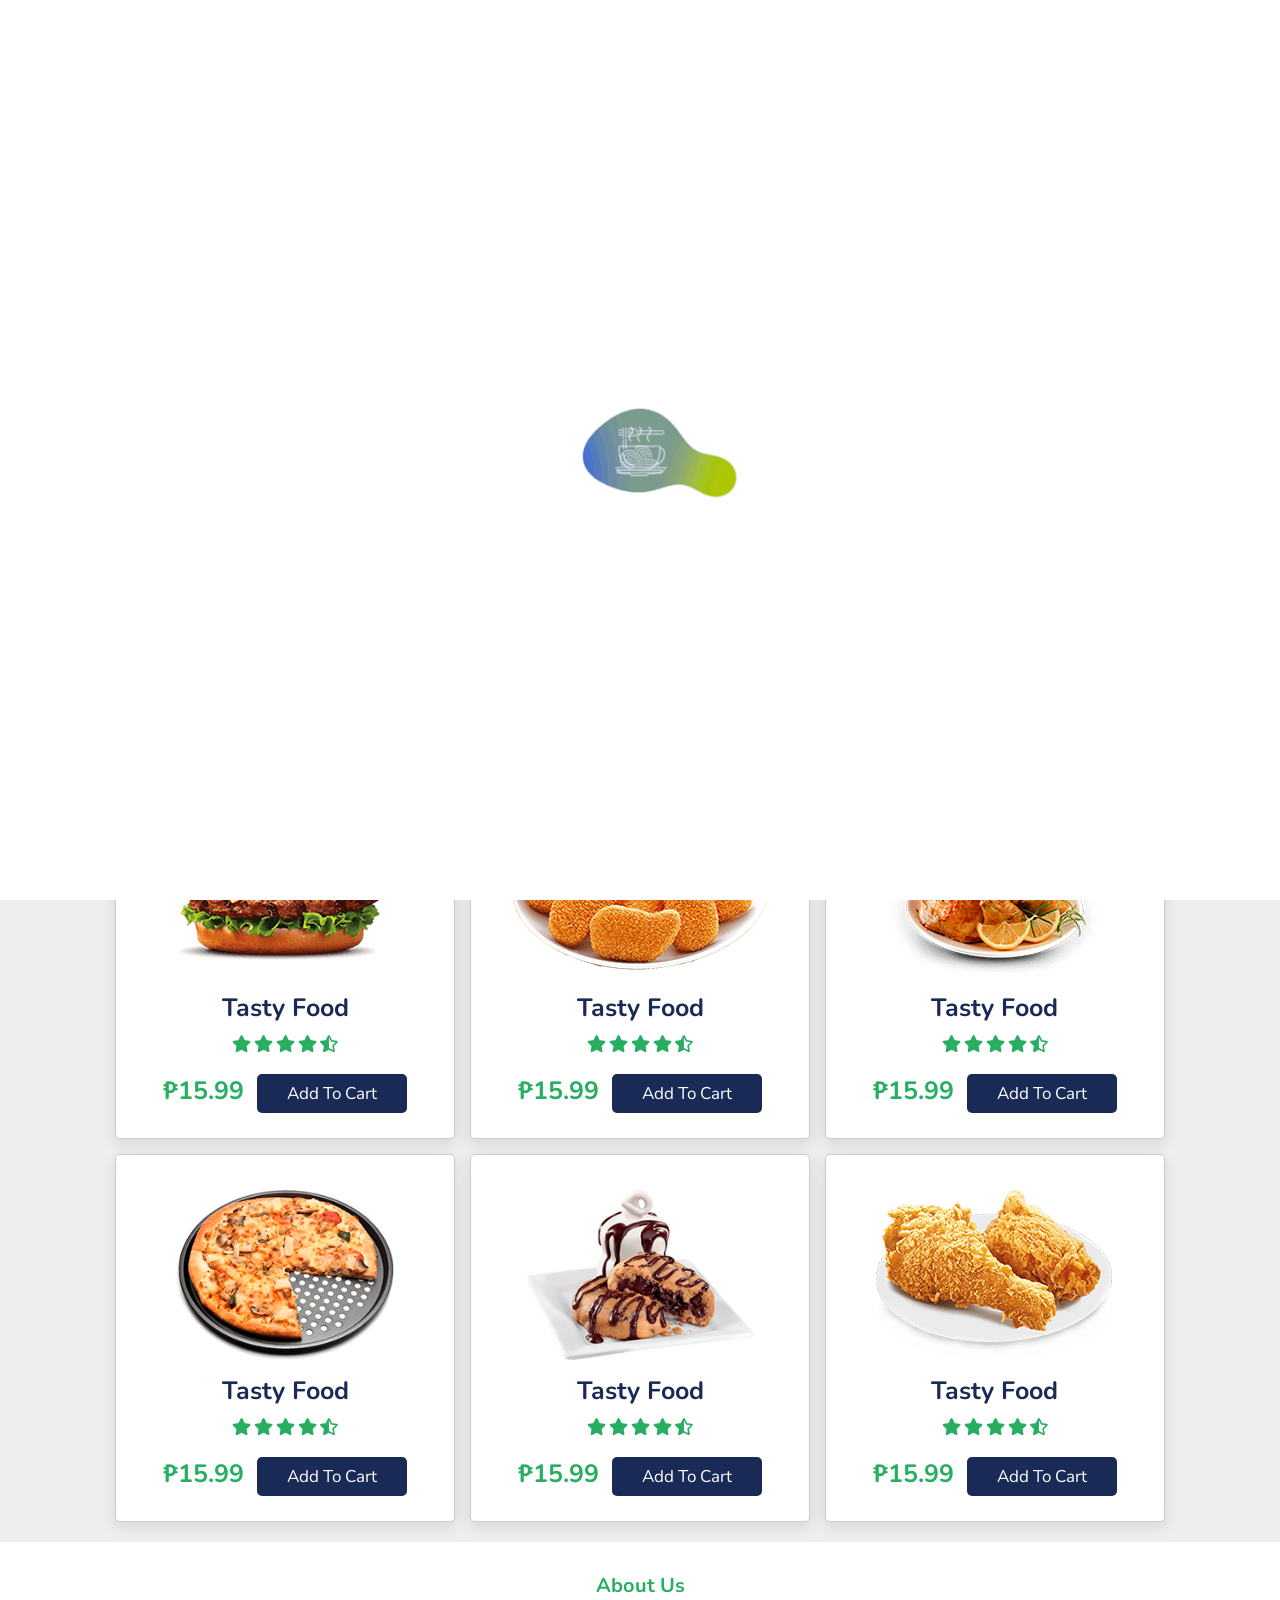
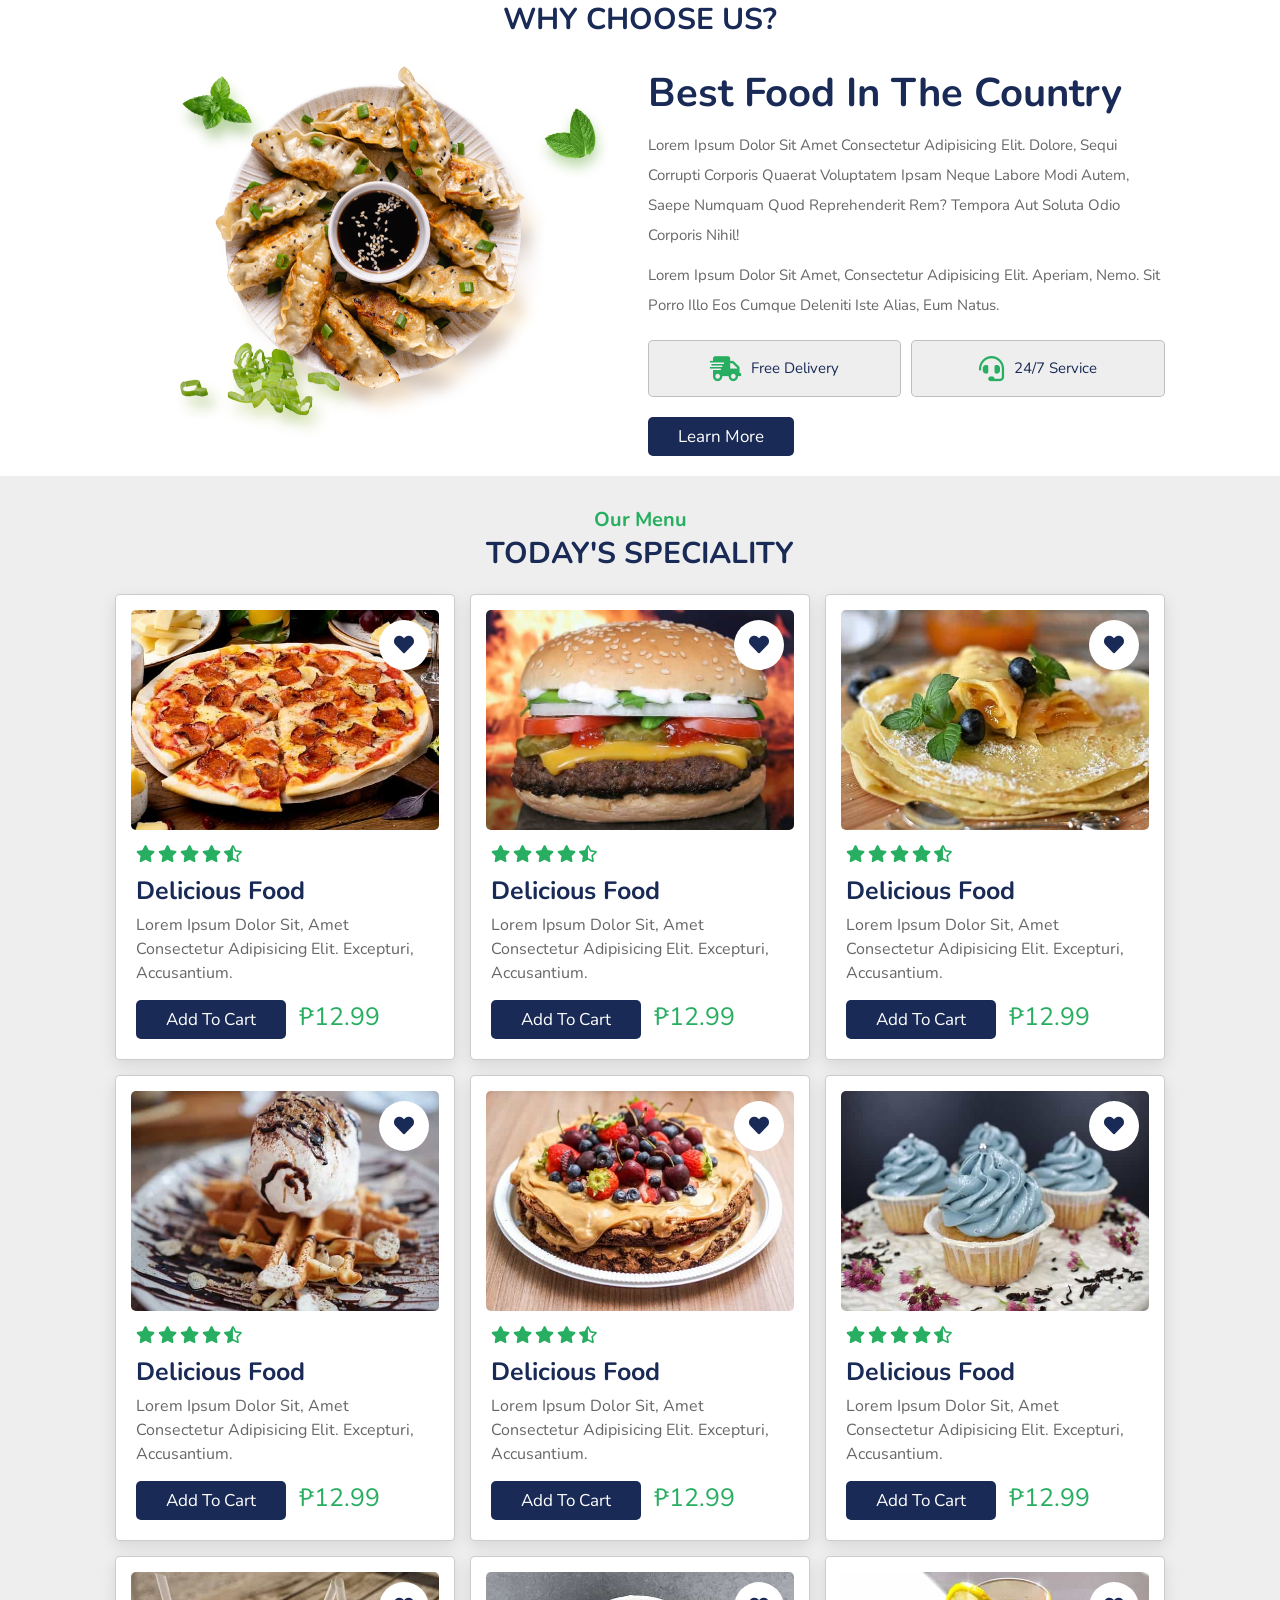
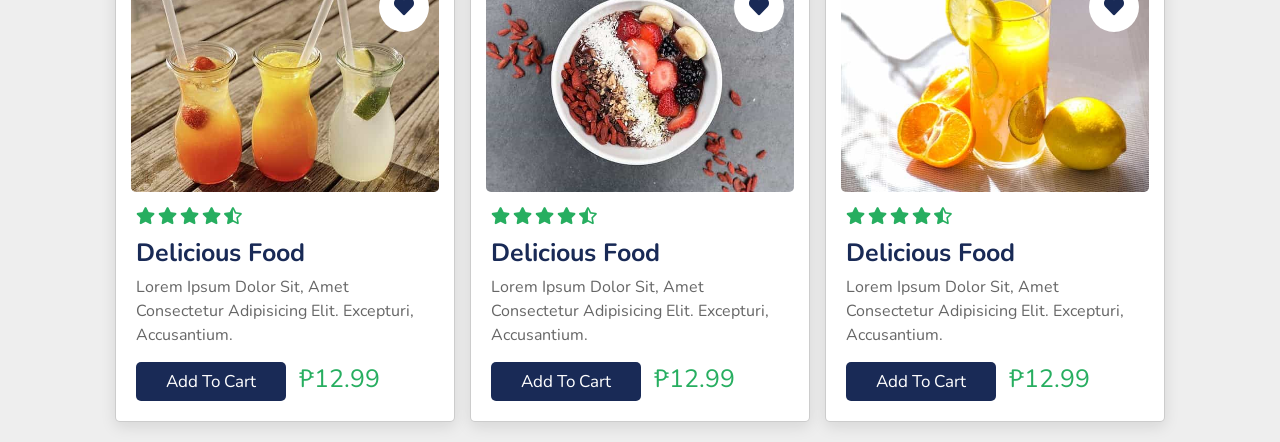
<file: food/home.html>
<!DOCTYPE html>
<html lang="en">
<head>
    <meta charset="UTF-8">
    <meta http-equiv="X-UA-Compatible" content="IE=edge">
    <meta name="viewport" content="width=device-width, initial-scale=1.0">
    <title>Complete Responsive Food Website Design Tutorial</title>

    <link rel="stylesheet" href="https://unpkg.com/swiper/swiper-bundle.min.css" />

    <!-- font awesome cdn link  -->
    <link rel="stylesheet" href="https://cdnjs.cloudflare.com/ajax/libs/font-awesome/5.15.3/css/all.min.css">

    <!-- custom css file link  -->
    <link rel="stylesheet" href="css/style2.css">

</head>
<body>
    
<!-- header section starts      -->

<header>

    <a href="#" class="logo"><i class="fas fa-utensils"></i>food.</a>

    <nav class="navbar">
        <a class="active" href="#home">home</a>
        <a href="#dishes">dishes</a>
        <a href="#about">about</a>
        <a href="#menu">menu</a>
      
    </nav>

    <div class="icons">
        <i class="fas fa-bars" id="menu-bars"></i>
        <i class="fas fa-search" id="search-icon"></i>
        <a href="#" class="fas fa-heart"></a>
        <a href="#" class="fas fa-shopping-cart"></a>
        <a href="#" i class="fas fa-user-circle"></a>
        <a href="index.html" class="fas fa-sign-out-alt"></a>
    </div>

</header>

<!-- header section ends-->

<!-- search form  -->

<form action="" id="search-form">
    <input type="search" placeholder="search here..." name="" id="search-box">
    <label for="search-box" class="fas fa-search"></label>
    <i class="fas fa-times" id="close"></i>
</form>

<!-- home section starts  -->

<section class="home" id="home">

    <div class="swiper-container home-slider">

        <div class="swiper-wrapper wrapper">

            <div class="swiper-slide slide">
                <div class="content">
                    <span>our special dish</span>
                    <h3>spicy noodles</h3>
                    <p>Lorem ipsum dolor sit amet consectetur adipisicing elit. Sit natus dolor cumque?</p>
                    <a href="#" class="btn">order now</a>
                </div>
                <div class="image">
                    <img src="images/home-img-1.png" alt="">
                </div>
            </div>

            <div class="swiper-slide slide">
                <div class="content">
                    <span>our special dish</span>
                    <h3>fried chicken</h3>
                    <p>Lorem ipsum dolor sit amet consectetur adipisicing elit. Sit natus dolor cumque?</p>
                    <a href="#" class="btn">order now</a>
                </div>
                <div class="image">
                    <img src="images/home-img-2.png" alt="">
                </div>
            </div>

            <div class="swiper-slide slide">
                <div class="content">
                    <span>our special dish</span>
                    <h3>hot pizza</h3>
                    <p>Lorem ipsum dolor sit amet consectetur adipisicing elit. Sit natus dolor cumque?</p>
                    <a href="#" class="btn">order now</a>
                </div>
                <div class="image">
                    <img src="images/home-img-3.png" alt="">
                </div>
            </div>

        </div>

        <div class="swiper-pagination"></div>

    </div>

</section>

<!-- home section ends -->

<!-- dishes section starts  -->

<section class="dishes" id="dishes">

    <h3 class="sub-heading"> our dishes </h3>
    <h1 class="heading"> popular dishes </h1>

    <div class="box-container">

        <div class="box">
            <a href="#" class="fas fa-heart"></a>
            <a href="#" class="fas fa-eye"></a>
            <img src="images/dish-1.png" alt="">
            <h3>tasty food</h3>
            <div class="stars">
                <i class="fas fa-star"></i>
                <i class="fas fa-star"></i>
                <i class="fas fa-star"></i>
                <i class="fas fa-star"></i>
                <i class="fas fa-star-half-alt"></i>
            </div>
            <span>&#8369;15.99</span>
            <a href="#" class="btn">add to cart</a>
        </div>

        <div class="box">
            <a href="#" class="fas fa-heart"></a>
            <a href="#" class="fas fa-eye"></a>
            <img src="images/dish-2.png" alt="">
            <h3>tasty food</h3>
            <div class="stars">
                <i class="fas fa-star"></i>
                <i class="fas fa-star"></i>
                <i class="fas fa-star"></i>
                <i class="fas fa-star"></i>
                <i class="fas fa-star-half-alt"></i>
            </div>
            <span>&#8369;15.99</span>
            <a href="#" class="btn">add to cart</a>
        </div>

        <div class="box">
            <a href="#" class="fas fa-heart"></a>
            <a href="#" class="fas fa-eye"></a>
            <img src="images/dish-3.png" alt="">
            <h3>tasty food</h3>
            <div class="stars">
                <i class="fas fa-star"></i>
                <i class="fas fa-star"></i>
                <i class="fas fa-star"></i>
                <i class="fas fa-star"></i>
                <i class="fas fa-star-half-alt"></i>
            </div>
            <span>&#8369;15.99</span>
            <a href="#" class="btn">add to cart</a>
        </div>

        <div class="box">
            <a href="#" class="fas fa-heart"></a>
            <a href="#" class="fas fa-eye"></a>
            <img src="images/dish-4.png" alt="">
            <h3>tasty food</h3>
            <div class="stars">
                <i class="fas fa-star"></i>
                <i class="fas fa-star"></i>
                <i class="fas fa-star"></i>
                <i class="fas fa-star"></i>
                <i class="fas fa-star-half-alt"></i>
            </div>
            <span>&#8369;15.99</span>
            <a href="#" class="btn">add to cart</a>
        </div>

        <div class="box">
            <a href="#" class="fas fa-heart"></a>
            <a href="#" class="fas fa-eye"></a>
            <img src="images/dish-5.png" alt="">
            <h3>tasty food</h3>
            <div class="stars">
                <i class="fas fa-star"></i>
                <i class="fas fa-star"></i>
                <i class="fas fa-star"></i>
                <i class="fas fa-star"></i>
                <i class="fas fa-star-half-alt"></i>
            </div>
            <span>&#8369;15.99</span>
            <a href="#" class="btn">add to cart</a>
        </div>

        <div class="box">
            <a href="#" class="fas fa-heart"></a>
            <a href="#" class="fas fa-eye"></a>
            <img src="images/dish-6.png" alt="">
            <h3>tasty food</h3>
            <div class="stars">
                <i class="fas fa-star"></i>
                <i class="fas fa-star"></i>
                <i class="fas fa-star"></i>
                <i class="fas fa-star"></i>
                <i class="fas fa-star-half-alt"></i>
            </div>
            <span>&#8369;15.99</span>
            <a href="#" class="btn">add to cart</a>
        </div>

    </div>

</section>

<!-- dishes section ends -->

<!-- about section starts  -->

<section class="about" id="about">

    <h3 class="sub-heading"> about us </h3>
    <h1 class="heading"> why choose us? </h1>

    <div class="row">

        <div class="image">
            <img src="images/about-img.png" alt="">
        </div>

        <div class="content">
            <h3>best food in the country</h3>
            <p>Lorem ipsum dolor sit amet consectetur adipisicing elit. Dolore, sequi corrupti corporis quaerat voluptatem ipsam neque labore modi autem, saepe numquam quod reprehenderit rem? Tempora aut soluta odio corporis nihil!</p>
            <p>Lorem ipsum dolor sit amet, consectetur adipisicing elit. Aperiam, nemo. Sit porro illo eos cumque deleniti iste alias, eum natus.</p>
            <div class="icons-container">
                <div class="icons">
                    <i class="fas fa-shipping-fast"></i>
                    <span>free delivery</span>
                </div>
               
                <div class="icons">
                    <i class="fas fa-headset"></i>
                    <span>24/7 service</span>
                </div>
            </div>
            <a href="#" class="btn">learn more</a>
        </div>

    </div>

</section>

<!-- about section ends -->

<!-- menu section starts  -->

<section class="menu" id="menu">

    <h3 class="sub-heading"> our menu </h3>
    <h1 class="heading"> today's speciality </h1>

    <div class="box-container">

        <div class="box">
            <div class="image">
                <img src="images/menu-1.jpg" alt="">
                <a href="#" class="fas fa-heart"></a>
            </div>
            <div class="content">
                <div class="stars">
                    <i class="fas fa-star"></i>
                    <i class="fas fa-star"></i>
                    <i class="fas fa-star"></i>
                    <i class="fas fa-star"></i>
                    <i class="fas fa-star-half-alt"></i>
                </div>
                <h3>delicious food</h3>
                <p>Lorem ipsum dolor sit, amet consectetur adipisicing elit. Excepturi, accusantium.</p>
                <a href="#" class="btn">add to cart</a>
                <span class="price">&#8369;12.99</span>
            </div>
        </div>

        <div class="box">
            <div class="image">
                <img src="images/menu-2.jpg" alt="">
                <a href="#" class="fas fa-heart"></a>
            </div>
            <div class="content">
                <div class="stars">
                    <i class="fas fa-star"></i>
                    <i class="fas fa-star"></i>
                    <i class="fas fa-star"></i>
                    <i class="fas fa-star"></i>
                    <i class="fas fa-star-half-alt"></i>
                </div>
                <h3>delicious food</h3>
                <p>Lorem ipsum dolor sit, amet consectetur adipisicing elit. Excepturi, accusantium.</p>
                <a href="#" class="btn">add to cart</a>
                <span class="price">&#8369;12.99</span>
            </div>
        </div>

        <div class="box">
            <div class="image">
                <img src="images/menu-3.jpg" alt="">
                <a href="#" class="fas fa-heart"></a>
            </div>
            <div class="content">
                <div class="stars">
                    <i class="fas fa-star"></i>
                    <i class="fas fa-star"></i>
                    <i class="fas fa-star"></i>
                    <i class="fas fa-star"></i>
                    <i class="fas fa-star-half-alt"></i>
                </div>
                <h3>delicious food</h3>
                <p>Lorem ipsum dolor sit, amet consectetur adipisicing elit. Excepturi, accusantium.</p>
                <a href="#" class="btn">add to cart</a>
                <span class="price">&#8369;12.99</span>
            </div>
        </div>

        <div class="box">
            <div class="image">
                <img src="images/menu-4.jpg" alt="">
                <a href="#" class="fas fa-heart"></a>
            </div>
            <div class="content">
                <div class="stars">
                    <i class="fas fa-star"></i>
                    <i class="fas fa-star"></i>
                    <i class="fas fa-star"></i>
                    <i class="fas fa-star"></i>
                    <i class="fas fa-star-half-alt"></i>
                </div>
                <h3>delicious food</h3>
                <p>Lorem ipsum dolor sit, amet consectetur adipisicing elit. Excepturi, accusantium.</p>
                <a href="#" class="btn">add to cart</a>
                <span class="price">&#8369;12.99</span>
            </div>
        </div>

        <div class="box">
            <div class="image">
                <img src="images/menu-5.jpg" alt="">
                <a href="#" class="fas fa-heart"></a>
            </div>
            <div class="content">
                <div class="stars">
                    <i class="fas fa-star"></i>
                    <i class="fas fa-star"></i>
                    <i class="fas fa-star"></i>
                    <i class="fas fa-star"></i>
                    <i class="fas fa-star-half-alt"></i>
                </div>
                <h3>delicious food</h3>
                <p>Lorem ipsum dolor sit, amet consectetur adipisicing elit. Excepturi, accusantium.</p>
                <a href="#" class="btn">add to cart</a>
                <span class="price">&#8369;12.99</span>
            </div>
        </div>

        <div class="box">
            <div class="image">
                <img src="images/menu-6.jpg" alt="">
                <a href="#" class="fas fa-heart"></a>
            </div>
            <div class="content">
                <div class="stars">
                    <i class="fas fa-star"></i>
                    <i class="fas fa-star"></i>
                    <i class="fas fa-star"></i>
                    <i class="fas fa-star"></i>
                    <i class="fas fa-star-half-alt"></i>
                </div>
                <h3>delicious food</h3>
                <p>Lorem ipsum dolor sit, amet consectetur adipisicing elit. Excepturi, accusantium.</p>
                <a href="#" class="btn">add to cart</a>
                <span class="price">&#8369;12.99</span>
            </div>
        </div>

        <div class="box">
            <div class="image">
                <img src="images/menu-7.jpg" alt="">
                <a href="#" class="fas fa-heart"></a>
            </div>
            <div class="content">
                <div class="stars">
                    <i class="fas fa-star"></i>
                    <i class="fas fa-star"></i>
                    <i class="fas fa-star"></i>
                    <i class="fas fa-star"></i>
                    <i class="fas fa-star-half-alt"></i>
                </div>
                <h3>delicious food</h3>
                <p>Lorem ipsum dolor sit, amet consectetur adipisicing elit. Excepturi, accusantium.</p>
                <a href="#" class="btn">add to cart</a>
                <span class="price">&#8369;12.99</span>
            </div>
        </div>

        <div class="box">
            <div class="image">
                <img src="images/menu-8.jpg" alt="">
                <a href="#" class="fas fa-heart"></a>
            </div>
            <div class="content">
                <div class="stars">
                    <i class="fas fa-star"></i>
                    <i class="fas fa-star"></i>
                    <i class="fas fa-star"></i>
                    <i class="fas fa-star"></i>
                    <i class="fas fa-star-half-alt"></i>
                </div>
                <h3>delicious food</h3>
                <p>Lorem ipsum dolor sit, amet consectetur adipisicing elit. Excepturi, accusantium.</p>
                <a href="#" class="btn">add to cart</a>
                <span class="price">&#8369;12.99</span>
            </div>
        </div>

        <div class="box">
            <div class="image">
                <img src="images/menu-9.jpg" alt="">
                <a href="#" class="fas fa-heart"></a>
            </div>
            <div class="content">
                <div class="stars">
                    <i class="fas fa-star"></i>
                    <i class="fas fa-star"></i>
                    <i class="fas fa-star"></i>
                    <i class="fas fa-star"></i>
                    <i class="fas fa-star-half-alt"></i>
                </div>
                <h3>delicious food</h3>
                <p>Lorem ipsum dolor sit, amet consectetur adipisicing elit. Excepturi, accusantium.</p>
                <a href="#" class="btn">add to cart</a>
                <span class="price">&#8369;12.99</span>
            </div>
        </div>

    </div>

</section>

<!-- menu section ends -->

<!-- loader part  -->
<div class="loader-container">
    <img src="images/loader.gif" alt="">
</div>





















<script src="https://unpkg.com/swiper/swiper-bundle.min.js"></script>

<!-- custom js file link  -->
<script src="js/script2.js"></script>

</body>
</html>
</file>
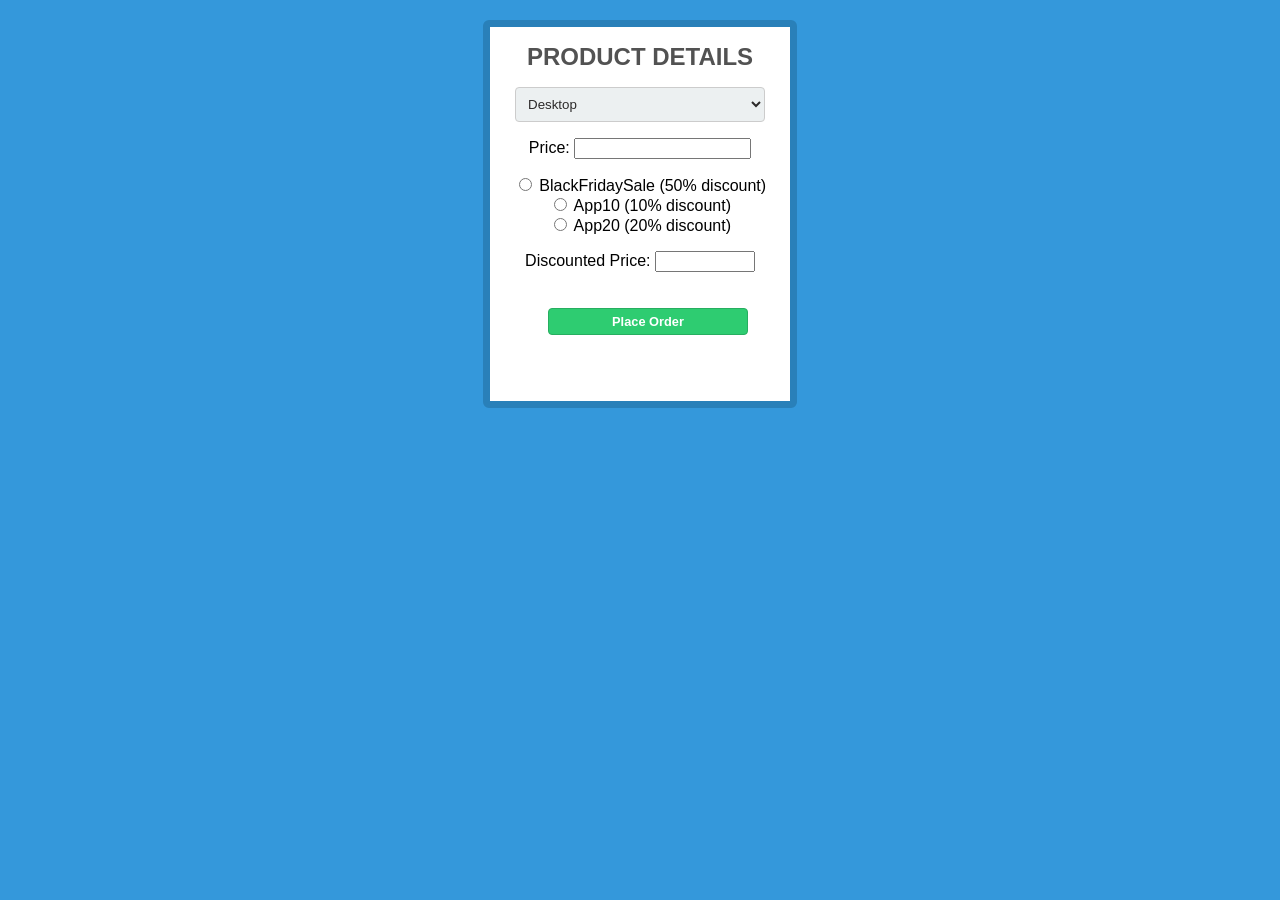
<file: HTML + JS Activity 2 (Product Details-Entry Screen)/productDetails.html>
<html>
    <head>
        <title>PRODUCT DETAILS</title>
        <link rel="stylesheet" href="style.css">
        <script src="prod.js"></script>
    </head>
    <body>
        <div class="box">
            <form name="login">
                <h1>PRODUCT DETAILS</h1>
                <select name="electronics" id="electronics" class=dropdown onchange="displayPrice()">
                    <option value="20000">Desktop</option>
                    <option value="18000">Laptop</option>
                    <option value="450">Mouse</option>
                    <option value="675">Speakers</option>
                </select>
                <p>Price: <input type="text" id="price"/></p>
                
                <input type="radio" id="BlackFridaySale" name="discount" value="0.5" onclick="computeDisc(this.value)">
                <label for="BlackFridaySale">BlackFridaySale (50% discount)</label><br>

                <input type="radio" id="App10" name="discount" value="0.1" onclick="computeDisc(this.value)">
                <label for="App10">App10 (10% discount)</label><br>

                <input type="radio" id="App20" name="discount" value="0.2" onclick="computeDisc(this.value)">
                <label for="App20">App20 (20% discount)</label>

                <p>Discounted Price: <input type="text" style="width: 100px;" id="disc_price" /></p>
                <input type="button" value="Place Order" onclick="success()" class="createacc_btn">
            </form>
        </div>
    </body>
    </html>
</html>
</file>
<file: food/css/style2.css>
@import url('https://fonts.googleapis.com/css2?family=Nunito:wght@200;300;400;600;700&display=swap');

:root{
    --green:#27ae60;
    --black:#192a56;
    --light-color:#666;
    --box-shadow:0 .5rem 1.5rem rgba(0,0,0,.1);
}

*{
    font-family: 'Nunito', sans-serif;
    margin:0; padding:0;
    box-sizing: border-box;
    text-decoration: none;
    outline: none; border:none;
    text-transform: capitalize;
    transition: all .2s linear;
}

html{
    font-size: 62.5%;
    overflow-x: hidden;
    scroll-padding-top: 5.5rem;
    scroll-behavior: smooth;
}

section{
    padding:2rem 9%;
}

section:nth-child(even){
    background:#eee;
}

.sub-heading{
    text-align: center;
    color:var(--green);
    font-size: 2rem;
    padding-top: 1rem;
}

.heading{
    text-align: center;
    color:var(--black);
    font-size: 3rem;
    padding-bottom: 2rem;
    text-transform: uppercase;
}

.btn{
    margin-top: 1rem;
    display: inline-block;
    font-size: 1.7rem;
    color:#fff;
    background: var(--black);
    border-radius: .5rem;
    cursor: pointer;
    padding:.8rem 3rem;
}

.btn:hover{
    background: var(--green);
    letter-spacing: .1rem;
}

header{
    position: fixed;
    top:0; left: 0; right:0;
    background: #fff;
    padding:1rem 7%;
    display: flex;
    align-items: center;
    justify-content: space-between;
    z-index: 1000;
    box-shadow: var(--box-shadow);
}

header .logo{
    color:var(--black);
    font-size: 2.5rem;
    font-weight: bolder;
}

header .logo i{
    color:var(--green);
}

header .navbar a{
    font-size: 1.7rem;
    border-radius: .5rem;
    padding:.5rem 1.5rem;
    color:var(--light-color);
}

header .navbar a.active,
header .navbar a:hover{
    color:#fff;
    background: var(--green);
}

header .icons i,
header .icons a{
    cursor: pointer;
    margin-left: .5rem;
    height:4.5rem;
    line-height: 4.5rem;
    width:4.5rem;
    text-align: center;
    font-size: 1.7rem;
    color:var(--black);
    border-radius: 50%;
    background: #eee;
}

header .icons i:hover,
header .icons a:hover{
    color:#fff;
    background: var(--green);
    transform: rotate(360deg);
}

header .icons #menu-bars{
    display: none;
}

#search-form{
    position: fixed;
    top:-110%; left:0; 
    height:100%; width:100%;
    z-index: 1004;
    background:rgba(0,0,0,.8);
    display: flex;
    align-items: center;
    justify-content: center;
    padding:0 1rem;
}

#search-form.active{
    top:0;
}

#search-form #search-box{
    width:50rem;
    border-bottom: .1rem solid #fff;
    padding:1rem 0;
    color:#fff;
    font-size: 3rem;
    text-transform: none;
    background:none;
}

#search-form #search-box::placeholder{
    color:#eee;
}

#search-form #search-box::-webkit-search-cancel-button{
    -webkit-appearance: none;
}

#search-form label{
    color:#fff;
    cursor:pointer;
    font-size: 3rem;
}

#search-form label:hover{
    color:var(--green);
}

#search-form #close{
    position: absolute;
    color:#fff;
    cursor: pointer;
    top: 2rem; right:3rem;
    font-size: 5rem;
}

.home .home-slider .slide{
    display: flex;
    align-items: center;
    flex-wrap: wrap;
    gap:2rem; 
    padding-top: 9rem;
}

.home .home-slider .slide .content{
    flex:1 1 45rem;
}

.home .home-slider .slide .image{
    flex:1 1 45rem;
}

.home .home-slider .slide .image img{
    width: 100%;
}

.home .home-slider .slide .content span{
    color:var(--green);
    font-size: 2.5rem;
}

.home .home-slider .slide .content h3{
    color:var(--black);
    font-size: 7rem;
}

.home .home-slider .slide .content p{
    color:var(--light-color);
    font-size: 2.2rem;
    padding:.5rem 0;
    line-height: 1.5;
}

.swiper-pagination-bullet-active{
    background:var(--green);
}

.dishes .box-container{
    display: grid;
    grid-template-columns: repeat(auto-fit, minmax(28rem, 1fr));
    gap:1.5rem;
}

.dishes .box-container .box{
    padding:2.5rem;
    background:#fff;
    border-radius: .5rem;
    border:.1rem solid rgba(0,0,0,.2);
    box-shadow: var(--box-shadow);
    position: relative;
    overflow: hidden;
    text-align: center;
}

.dishes .box-container .box .fa-heart,
.dishes .box-container .box .fa-eye{
    position: absolute;
    top:1.5rem;
    background:#eee;
    border-radius: 50%;
    height: 5rem;
    width:5rem;
    line-height: 5rem;
    font-size: 2rem;
    color:var(--black);
}

.dishes .box-container .box .fa-heart:hover,
.dishes .box-container .box .fa-eye:hover{
    background: var(--green);
    color:#fff;
}

.dishes .box-container .box .fa-heart{
    right:-15rem;
}

.dishes .box-container .box .fa-eye{
    left:-15rem;
}

.dishes .box-container .box:hover .fa-heart{
    right:1.5rem;
}

.dishes .box-container .box:hover .fa-eye{
    left:1.5rem;
}

.dishes .box-container .box img{
    height:17rem;
    margin:1rem 0;
}

.dishes .box-container .box h3{
    color:var(--black);
    font-size: 2.5rem;
}

.dishes .box-container .box .stars{
    padding:1rem 0;
}

.dishes .box-container .box .stars i{
    font-size: 1.7rem;
    color:var(--green);
}

.dishes .box-container .box span{
    color:var(--green);
    font-weight: bolder;
    margin-right: 1rem;
    font-size: 2.5rem;
}

.about .row{
    display: flex;
    flex-wrap: wrap;
    gap:1.5rem;
    align-items: center;
}

.about .row .image{
    flex:1 1 45rem;
}

.about .row .image img{ 
    width: 100%;
}

.about .row .content{
    flex:1 1 45rem;
}

.about .row .content h3{
    color:var(--black);
    font-size: 4rem;
    padding:.5rem 0;
}

.about .row .content p{
    color:var(--light-color);
    font-size: 1.5rem;
    padding:.5rem 0;
    line-height: 2;
}

.about .row .content .icons-container{
    display: flex;
    gap:1rem;
    flex-wrap: wrap;
    padding:1rem 0;
    margin-top: .5rem;
}

.about .row .content .icons-container .icons{
    background:#eee;
    border-radius: .5rem;
    border:.1rem solid rgba(0,0,0,.2);
    display: flex;
    align-items: center;
    justify-content: center;
    gap:1rem;
    flex:1 1 17rem;
    padding:1.5rem 1rem;
}

.about .row .content .icons-container .icons i{
    font-size: 2.5rem;
    color:var(--green);
}

.about .row .content .icons-container .icons span{
    font-size: 1.5rem;
    color:var(--black);
}

.menu .box-container{
    display: grid;
    grid-template-columns: repeat(auto-fit, minmax(30rem, 1fr));
    gap:1.5rem;
}

.menu .box-container .box{
    background: #fff;
    border:.1rem solid rgba(0,0,0,.2);
    border-radius: .5rem;
    box-shadow: var(--box-shadow);    
}

.menu .box-container .box .image{
    height: 25rem;
    width: 100%;
    padding:1.5rem;
    overflow: hidden;
    position: relative;
}

.menu .box-container .box .image img{
    height: 100%;
    width: 100%;
    border-radius: .5rem;
    object-fit: cover;
}

.menu .box-container .box .image .fa-heart{
    position: absolute;
    top:2.5rem; right: 2.5rem;
    height: 5rem;
    width: 5rem;
    line-height: 5rem;
    text-align: center;
    font-size: 2rem;
    background: #fff;
    border-radius: 50%;
    color:var(--black);
}

.menu .box-container .box .image .fa-heart:hover{
    background-color: var(--green);
    color:#fff;
}

.menu .box-container .box .content{
    padding:2rem;
    padding-top: 0;
}

.menu .box-container .box .content .stars{
    padding-bottom: 1rem;
}

.menu .box-container .box .content .stars i{
   font-size: 1.7rem;
   color:var(--green);
}

.menu .box-container .box .content h3{
    color:var(--black);
    font-size: 2.5rem;
}

.menu .box-container .box .content p{
    color:var(--light-color);
    font-size: 1.6rem;
    padding:.5rem 0;
    line-height: 1.5;
}

.menu .box-container .box .content .price{
    color:var(--green);
    margin-left: 1rem;
    font-size: 2.5rem;
}

.loader-container{
    position: fixed;
    top:0; left:0;
    height:100%; 
    width:100%;
    z-index: 10000;
    background:#fff;
    display: flex;
    align-items: center;
    justify-content: center;
    overflow: hidden;
}

.loader-container img{
    width:35rem;
}

.loader-container.fade-out{
    top:-110%;
    opacity:0;
}


































/* media queries  */

@media (max-width:991px){

    html{
        font-size: 55%;
    }
    
    header{
        padding:1rem 2rem;
    }

    section{
        padding:2rem;
    }


}

@media (max-width:768px){

    header .icons #menu-bars{
        display: inline-block;
    }

    header .navbar{
        position: absolute;
        top:100%; left:0; right:0;
        background:#fff;
        border-top: .1rem solid rgba(0,0,0,.2);
        border-bottom: .1rem solid rgba(0,0,0,.2);
        padding:1rem;
        clip-path: polygon(0 0, 100% 0, 100% 0, 0 0);
    }

    header .navbar.active{
        clip-path: polygon(0 0, 100% 0, 100% 100%, 0% 100%);
    }

    header .navbar a{
        display: block;
        padding:1.5rem;
        margin:1rem;
        font-size: 2rem;
        background:#eee;
    }

    #search-form #search-box{
        width:90%;
        margin:0 1rem;
    }

    .home .home-slider .slide .content h3{
        font-size: 5rem;
    }

}

@media (max-width:450px){

    html{
        font-size: 50%;
    }

    .dishes .box-container .box img{
        height:auto;
        width: 100%;
    }

    .order form .inputBox .input{
        width:100%;
    }

}
</file>
<file: HTML + JS Activity 2 (Product Details-Entry Screen)/style.css>
body{
    background-color: #3498db;
    font-family: 'Open Sans', sans-serif;
    width:100%; 
    text-align:center;
    margin: 20px 0px 20px 0px;
}

.box{
    background:white;
    width:300px;
    border-radius:6px;
    margin: auto;
    padding:0px 0px 50px 0px;
    border: #2980b9 7px solid; 
}

h1{
    font-size:1.5em;
    color:#525252;
}

.textField{
    background:#ecf0f1;
    border: #ccc 1px solid;
    padding: 8px;
    width:250px;
    color:#AAAAAA;
    font-size:1em;
    border-radius:4px;
    margin-top:10px;
}

.login_btn{
    background:#2ecc71;
    width:125px;
    padding-top:5px;
    padding-bottom:5px;
    color:white;
    border-radius:4px;
    border: #27ae60 1px solid;
    
    margin-top:20px;
    margin-bottom:20px;
    float:left;
    margin-left:16px;
    font-weight:800;
    font-size:0.8em;
}

.signup_btn{
    float:left;
    background:#3498db;
    width:125px;  
    padding-top:5px;
    padding-bottom:5px;
    color:white;
    border-radius:4px;
    border: #2980b9 1px solid;
    
    margin-top:20px;
    margin-bottom:20px;
    margin-left:10px;
    font-weight:800;
    font-size:0.8em;
}

.createacc_btn{
    background:#2ecc71;
    width:200px;
    padding-top:5px;
    padding-bottom:5px;
    color:white;
    border-radius:4px;
    border: #27ae60 1px solid;
    
    margin-top:20px;
    margin-left:16px;
    font-weight:800;
    font-size:0.8em;
}

.dropdown{
    background:#ecf0f1;
    border: #ccc 1px solid;
    padding: 8px;
    color:#2c2a2a;
    width:250px;
    border-radius:4px;
}
</file>
